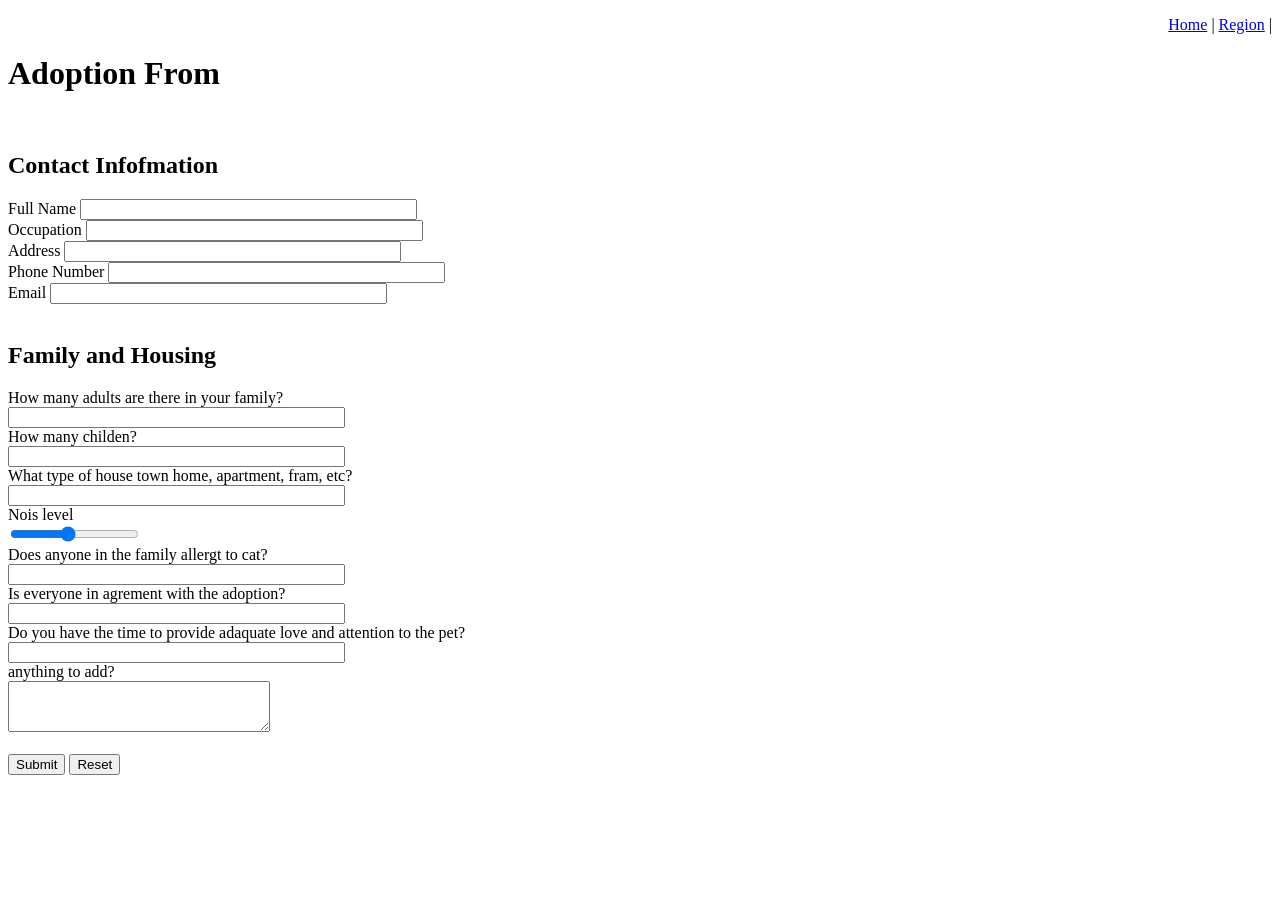
<file: cat_adoption_from.htm>
<!DOCTYPE html>
<HTML lang="en">
<head>
<title> Cat Adoption From </title>
</head>

<P style="text-align: right;"><A HREF="index.htm">Home</A> | <A HREF="about.htm">Region</A> |

<h1>Adoption From</h1>
<br>
<h2>Contact Infofmation</h2> 
<form method="post">
    Full Name <input type="text" name="Name" size="40" required="required"/>
    <br> 
    Occupation <input type="text" name="Occupation" size="40" required="required"/>
    <br> 
    Address <input type="text" name="Address" size="40" required="required"/>
    <br>
    Phone Number <input type="text" name="Phone" size="40" required="required"/>
    <br>
    Email <input type="text" name="Phone" size="40" required="required"/>
</form>
<br>
<h2>Family and Housing</h2> 
<form method="post">
    How many adults are there in your family? <br>
<input type="text" name="Name" size="40" required="required"/>
    <br> 
    How many childen? <br>
<input type="text" name="Name" size="40" required="required"/>
    <br>
    What type of house town home, apartment, fram, etc? <br>
<input type="text" name="Name" size="40" required="required"/>
    <br> 
    Nois level <br>
<input type="range" name="rating" min="1" max="10" value="5" />
    <br>
    Does anyone in the family allergt to cat? <br>
<input type="text" name="Name" size="40" required="required"/>
    <br>
    Is everyone in agrement with the adoption? <br>
<input type="text" name="Name" size="40" required="required"/>
    <br>
    Do you have the time to provide adaquate love and attention to the pet? <br>
<input type="text" name="Name" size="40" required="required"/>
    <br>
    anything to add? <br>
<textarea name="comments" cols="30" rows="3"></textarea>
<br>
<br>
<input type="submit"> 
<input type="reset"> 

</form>
</html>
</file>
